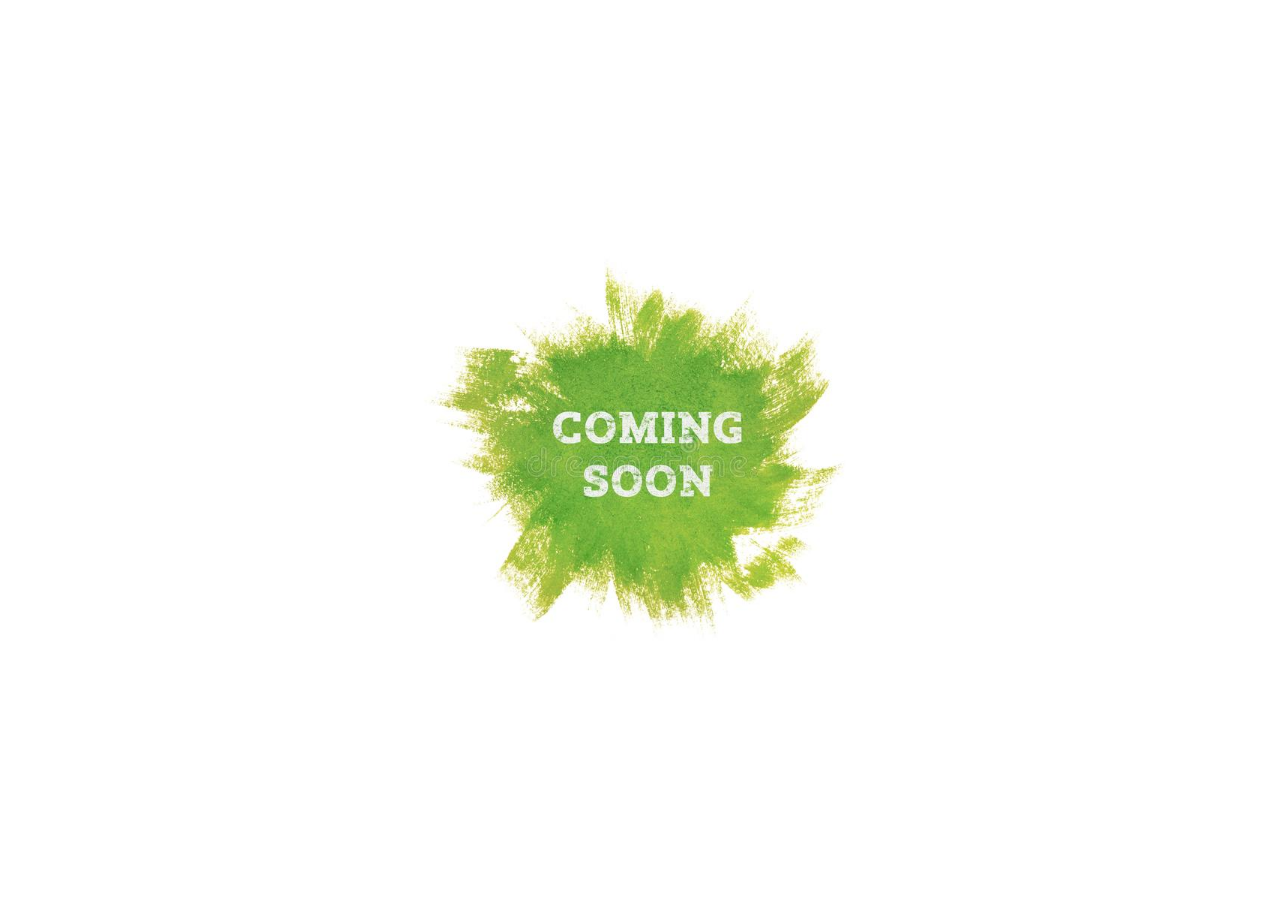
<file: index.html>
<!DOCTYPE html>
<html lang="en">
<head>
    <meta charset="UTF-8">
    <meta content="width=device-width, initial-scale=1" name="viewport" />
    <title>Title</title>
    <link rel="stylesheet" href="styles.css">
</head>
<body>
    <img id="coming_soon" src="./assets/images/coming-soon.jpeg" alt="coming soon">
</body>
</html>
</file>
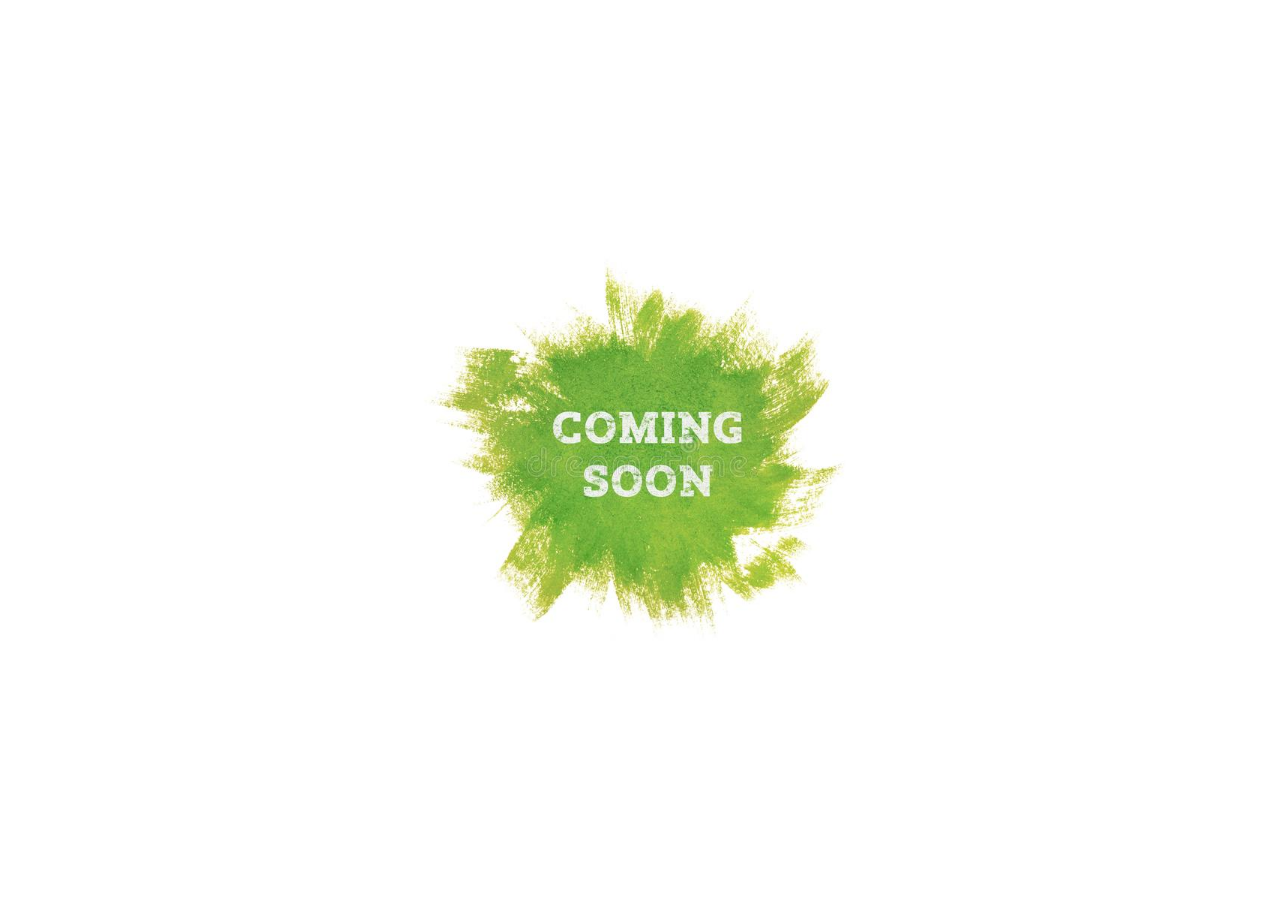
<file: www/index.html>
<!DOCTYPE html>
<html lang="en">
<head>
    <meta charset="UTF-8">
    <meta content="width=device-width, initial-scale=1" name="viewport" />
    <title>Title</title>
    <link rel="stylesheet" href="styles.css">
</head>
<body>
    <img id="coming_soon" src="assets/images/coming-soon.jpeg" alt="coming soon">
</body>
</html>
</file>
<file: styles.css>
body{
    display: flex;
    justify-content: center;
    align-items: center;
    height: 100vh;
    margin: 0;
}

#coming_soon{
    width: auto;
    height: 400px;
}

@media screen and (max-width: 600px) {

    #coming_soon{
        width: 90%;
        height: auto;
    }
}
</file>
<file: www/styles.css>
body{
    display: flex;
    justify-content: center;
    align-items: center;
    height: 100vh;
    margin: 0;
}

#coming_soon{
    width: auto;
    height: 400px;
}


@media screen and (max-width: 600px) {
    #coming_soon{
        width: 90%;
        height: auto;
    }
}
</file>
